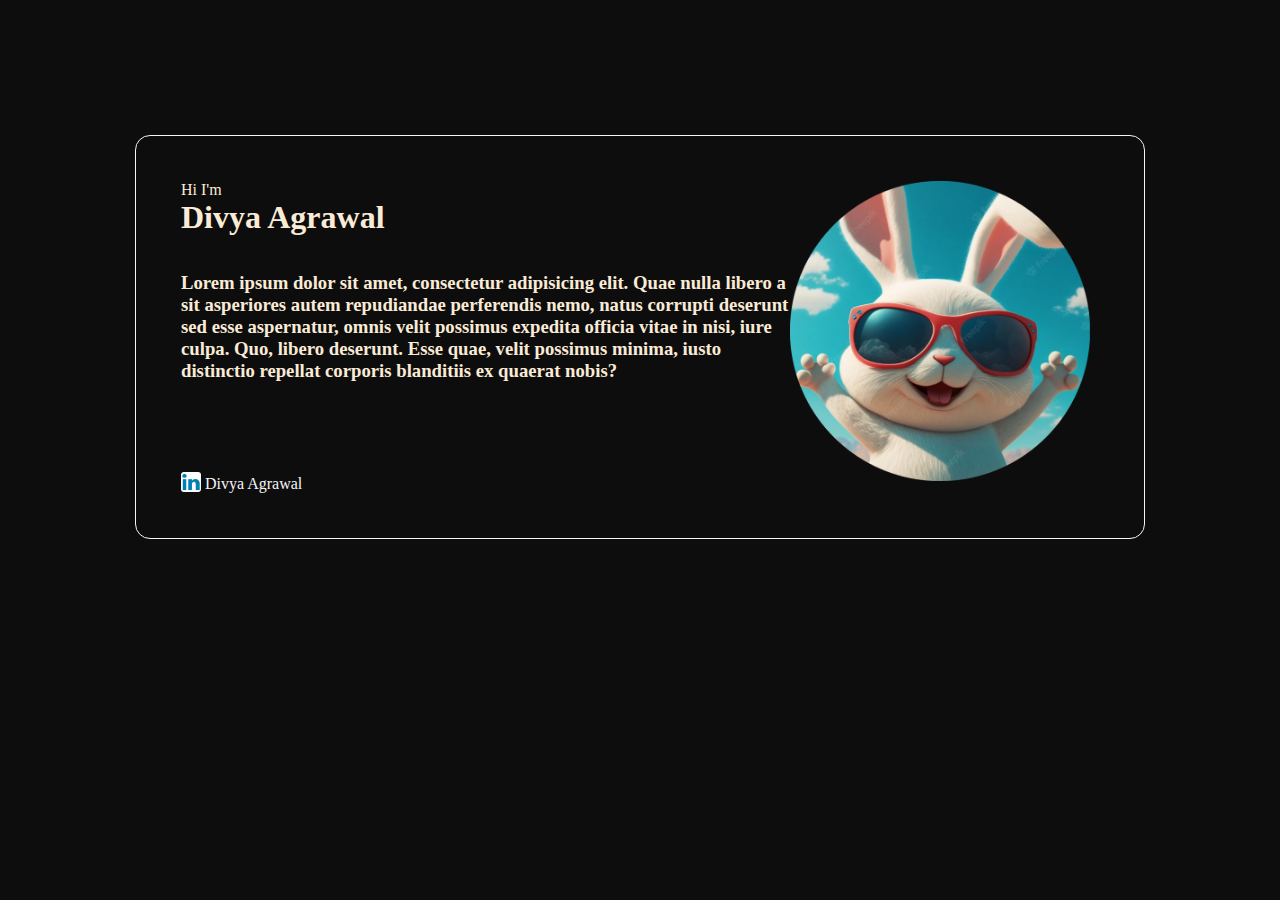
<file: details.html>
<!DOCTYPE html>
<html lang="en">
<head>
    <meta charset="UTF-8">
    <meta http-equiv="X-UA-Compatible" content="IE=edge">
    <meta name="viewport" content="width=device-width, initial-scale=1.0">
    <title>Bunny</title>
    <link rel="stylesheet" href="details.css">
    <link rel="shortcut icon" href="icon-modified.ico" type="image/x-icon">
</head>
<body>
    <div id="profile-section">
        <div id="details">
            Hi I'm
          <h1>
            Divya Agrawal
          </h1>
          <br>
          <br>
          <h3>Lorem ipsum dolor sit amet, consectetur adipisicing elit. Quae nulla libero a sit asperiores autem repudiandae perferendis nemo, natus corrupti deserunt sed esse aspernatur, omnis velit possimus expedita officia vitae in nisi, iure culpa. Quo, libero deserunt. Esse quae, velit possimus minima, iusto distinctio repellat corporis blanditiis ex quaerat nobis?</h3>
          <div id="contact-details">
            <br><br><br><br><br>
            <a href="https://www.linkedin.com/in/divya-agrawal-3b710825a/"><img src=linkedin.png width="20em" id="logo-linkedin"> Divya Agrawal</a>
          </div>
        </div>
        <div id="picture">
            <img src="icon-modified.png" height="300px" id="picture">
        </div>
        </div>

</body>
</html>
</file>
<file: details.css>
*{
    margin: 0;
    padding: 0;
}
body{
    background-color: rgb(14, 13, 13);
}
#profile-section{
    display: flex;
    margin: 15vh;
    border: 1px solid whitesmoke;
    padding: 5vh;
    border-radius: 15px;
}
#details{
    color:antiquewhite;
    width: fit-content;
}
#picture{
    padding-right: 1%;
}
a{
    color:whitesmoke;
    text-decoration: none;
}
#logo-linkedin{
    border-radius: 3px;
    vertical-align: -3px;
}
</file>
